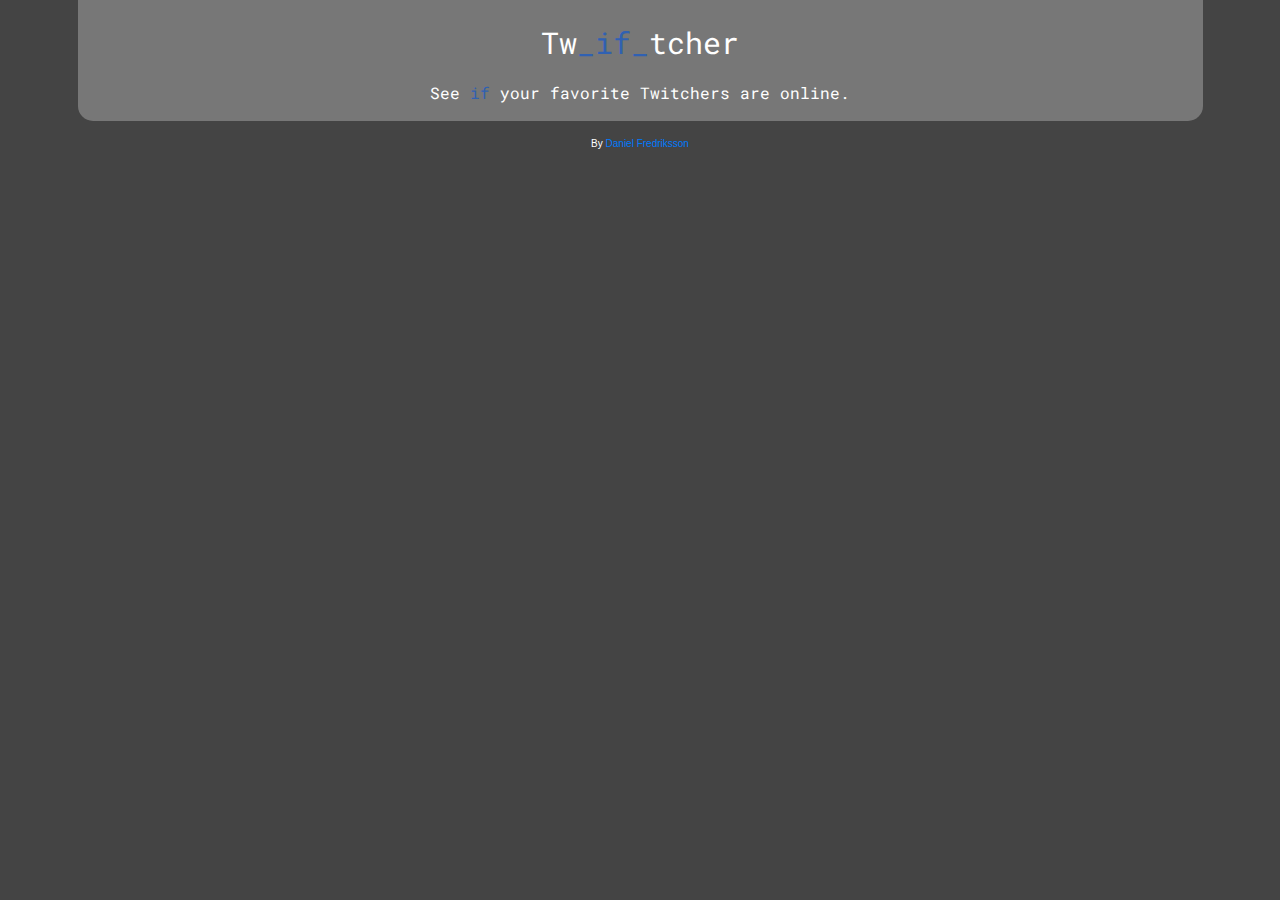
<file: index.html>
<!DOCTYPE html>
<html>
  <head>
    <!-- jQuery -->
    <script src='https://cdnjs.cloudflare.com/ajax/libs/jquery/3.2.1/jquery.min.js'></script>
    <!-- JavaScrpt document -->
    <script  src="Tw_if_tcher.js"></script>
    <meta charset="UTF-8">
    <title>Tw_if_tcher</title>
    <meta name="viewport" content="width=device-width, initial-scale=1">
    <!-- jsdelivr -->
    <link rel="stylesheet" href="https://cdn.jsdelivr.net/npm/animate.css@3.5.2/animate.min.css">
    <!-- Google fonts -->
    <link href="https://fonts.googleapis.com/css?family=Roboto+Mono" rel="stylesheet">
    <!-- Bootstrap -->
    <link rel='stylesheet prefetch' href='https://cdnjs.cloudflare.com/ajax/libs/twitter-bootstrap/4.0.0-beta.2/css/bootstrap.css'>
    <!-- CSS document -->
    <link rel="stylesheet" href="Tw_if_tcher.css">
  </head>

  <body>

    <div class="container-fluid">
      <div id="mainBlock" class="block--toggle-main">
        <p id="mainTitleText" class="block--text">Tw<span style="color: #3061b2;">_if_</span>tcher</p>
        <p class="block--text">See <span style="color: #3061b2;">if</span> your favorite Twitchers are online.</p>
        <!-- Adding CSS-classes using JS to avoid displaying empty spaces in browser. -->
        <div id="displayBoxesBlock">

          <span id="displayBlock1">
            <span id="displayActivity1"></span>
          </span>

          <span id="displayBlock2">
            <span id="displayActivity2"></span>
          </span>

          <span id="displayBlock3">
            <span id="displayActivity3"></span>
          </span>

          <span id="displayBlock4">
            <span id="displayActivity4"></span>
          </span>

          <span id="displayBlock5">
            <span id="displayActivity5"></span>
          </span>

          <span id="displayBlock6">
            <span id="displayActivity6"></span>
          </span>

          <span id="displayBlock7">
            <span id="displayActivity7"></span>
          </span>
        </div>
      </div>
      <p id="byDan">By <a href="https://twitter.com/lemidan">Daniel Fredriksson</p>
    </div>
  </body>

</html>
</file>
<file: Tw_if_tcher.css>
/* BEM methodology */
  /*Block section*/
body {
  background-color: #444444;
}

.block--toggle-main {
  display: inline-block;
  position: relative;
  left: 5%;
  right: 5%;
  margin-right: auto;
  width: 90%;
  height: webkit-fit-content;
  background-color: #777777;
  border-radius: 0px 0px 15px 15px;
  -webkit- transition: 3s height;
  transition: height 3s;
}

.block--display {
  display: inline-block;
  width: 90%;
  max-height: 100px;
  margin-top: auto;
  margin-left: 5%;
  margin-right: 5%;
  margin-bottom: 20px;
  background-color: #666666;
  border: none;
  outline: none !important;
  border-radius: 2px;
  overflow: hidden;
}

.block--display-profilepicture {
  max-height: 100px;
  width: auto;
  color: blue;
}

.block--display-username {
  font-family: 'Roboto Mono', monospace;
  color: white;
  margin-left: 15px;
}

  /*Text section*/
.block--text {
  font-family: 'Roboto Mono', monospace;
  color: white;
  text-align: center;
}

#mainTitleText {
  margin-top: 20px;
  font-size: 30px;
}

  /*Other*/
#byDan {
  margin-top: 15px;
  font-size: 10px;
  color: white;
  text-align: center;
}
</file>
